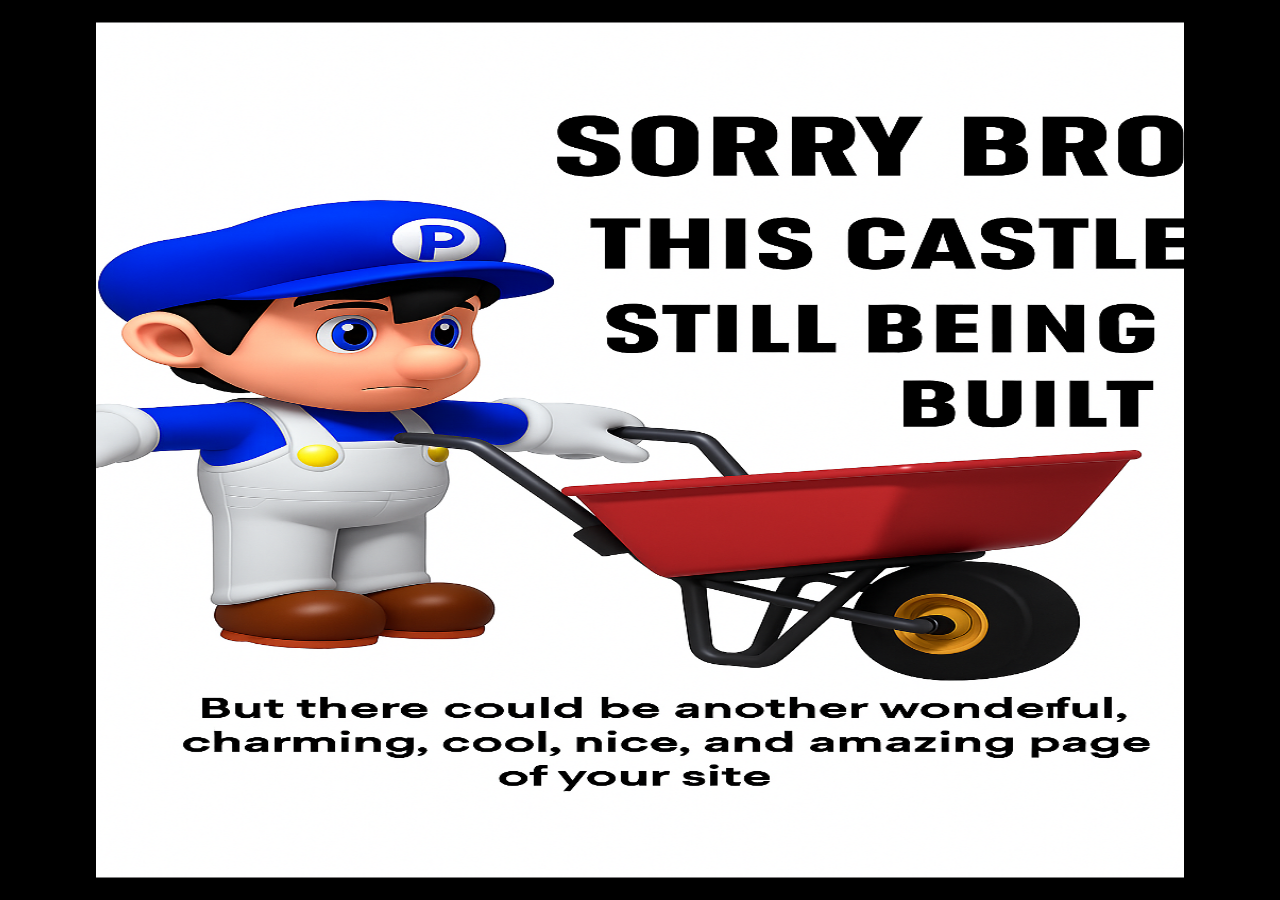
<file: anothersite.html>
<html>

<head>

    <meta charset="UTF-8" />
    <meta name="viewport" content="width=device-width, initial-scale=1.0" />
    <link rel="stylesheet" href="anotherweb.css" />
    <title>Another Site</title>

</head>
  <body>
    <img id="anotherwebphoto" src="Photos_video/anotherweb.png" alt="Another Web">
  </body>
</html>
</file>
<file: anotherweb.css>
* {
  margin: 0;
  padding: 0;
  box-sizing: border-box;
  font-family: 'Nata Sans', sans-serif;
}


body {
  margin: 0;
  font-family: "Segoe UI", sans-serif;
  overflow-x: hidden;
  background: #000000;
  justify-content: center;
  background-attachment: fixed;
}



#anotherwebphoto {
  position: absolute;
  top: 50%;
  left: 50%;
  width: 85vw;
  height: 95vh;
  object-fit: fill;
  transform: translate(-50%, -50%);
  display: block;
  margin: 0;
  padding: 0;
}
</file>
